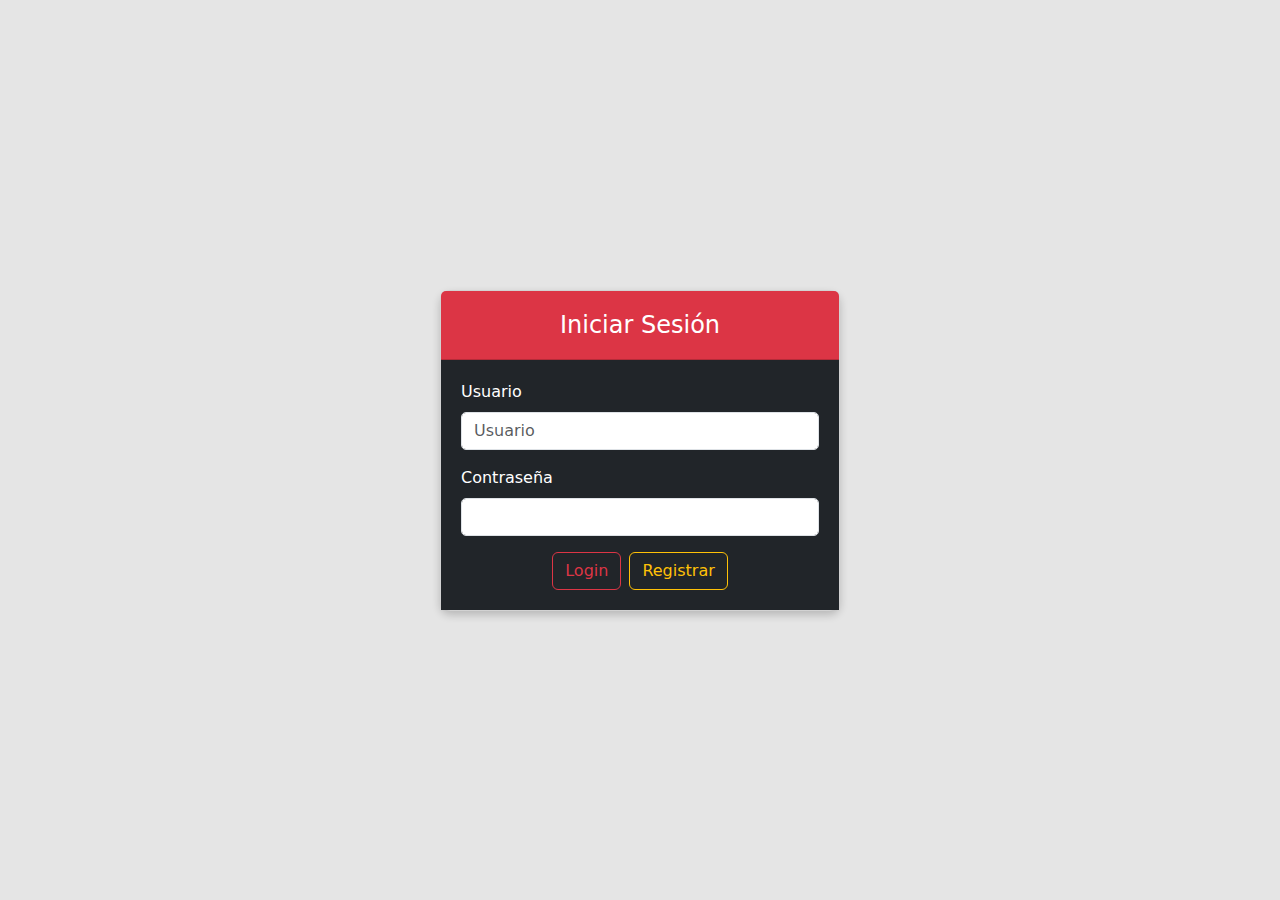
<file: index.html>
<!DOCTYPE html>
<html lang="es">
<head>
    <meta charset="UTF-8">
    <meta name="viewport" content="width=device-width, initial-scale=1.0">
    <link href="https://cdn.jsdelivr.net/npm/bootstrap@5.3.3/dist/css/bootstrap.min.css" rel="stylesheet" integrity="sha384-QWTKZyjpPEjISv5WaRU9OFeRpok6YctnYmDr5pNlyT2bRjXh0JMhjY6hW+ALEwIH" crossorigin="anonymous">
    <script src="https://cdn.jsdelivr.net/npm/bootstrap@5.3.3/dist/js/bootstrap.bundle.min.js" integrity="sha384-YvpcrYf0tY3lHB60NNkmXc5s9fDVZLESaAA55NDzOxhy9GkcIdslK1eN7N6jIeHz" crossorigin="anonymous"></script>
    <link rel="stylesheet" href="styles.css">
    <link rel="manifest" href="manifest.json">
    <title>Mi Primera PWA</title>
</head>
<body>

    <div class="login-container">
        <div class="card login-card">
            <div class="card-header text-bg-danger p-3 text-center">
                Iniciar Sesión
            </div>
            <div class="card-body text-bg-dark">
                <div class="mb-3">
                    <label for="username" class="form-label">Usuario</label>
                    <input type="text" class="form-control" id="username" placeholder="Usuario">
                </div>

                <div class="mb-3">
                    <label for="password" class="form-label">Contraseña</label>
                    <input type="password" id="password" class="form-control">
                </div>

                <div class="d-flex justify-content-center mt-3">
                    <button type="button" class="btn btn-outline-danger me-2" id="loginBtn">Login</button>
                    <button type="button" class="btn btn-outline-warning" id="registerBtn">Registrar</button>
                </div>
            </div>
        </div>
    </div>

    <script src="login.js"></script>
</body>
</html>
</file>
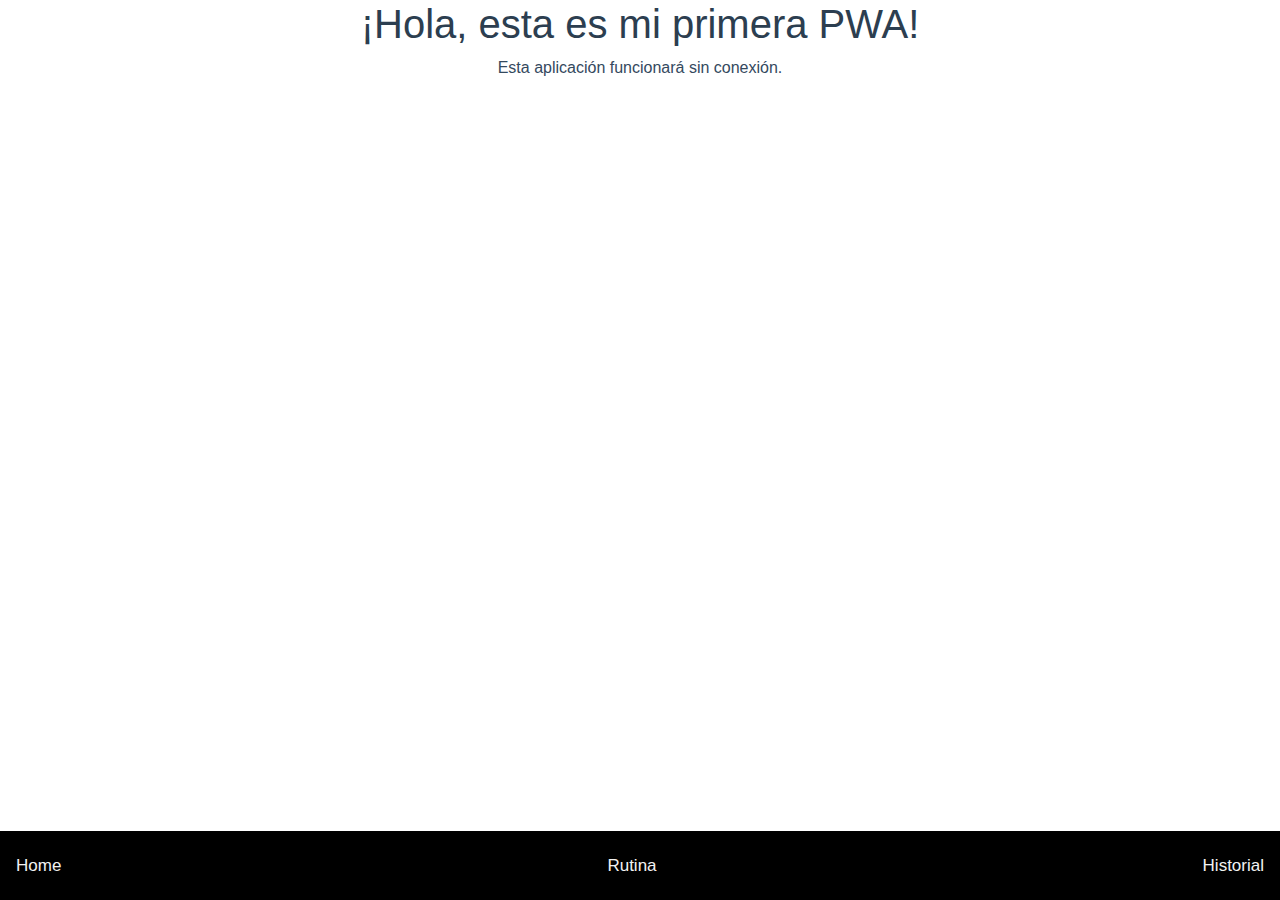
<file: pwa-prueba/index.html>
<!DOCTYPE html>
<html lang="es">
<head>
  <meta charset="UTF-8">
  <meta name="viewport" content="width=device-width, initial-scale=1.0">
  <link href="https://cdn.jsdelivr.net/npm/bootstrap@5.3.3/dist/css/bootstrap.min.css" rel="stylesheet" integrity="sha384-QWTKZyjpPEjISv5WaRU9OFeRpok6YctnYmDr5pNlyT2bRjXh0JMhjY6hW+ALEwIH" crossorigin="anonymous">
  <script src="https://cdn.jsdelivr.net/npm/bootstrap@5.3.3/dist/js/bootstrap.bundle.min.js" integrity="sha384-YvpcrYf0tY3lHB60NNkmXc5s9fDVZLESaAA55NDzOxhy9GkcIdslK1eN7N6jIeHz" crossorigin="anonymous"></script>
  <link rel="stylesheet" href="styles.css">
  <link rel="manifest" href="manifest.json">
  <title>Mi Primera PWA</title>
</head>
<body>
  <h1>¡Hola, esta es mi primera PWA!</h1>
  <p>Esta aplicación funcionará sin conexión.</p>

  <script src="app.js"></script>

  <div class="navbar" id="myNavbar">
    <a href="#home">Home</a>
    <a href="#news">Rutina</a>
    <a href="#contact">Historial</a>
  </div> 
</body>



</html>
</file>
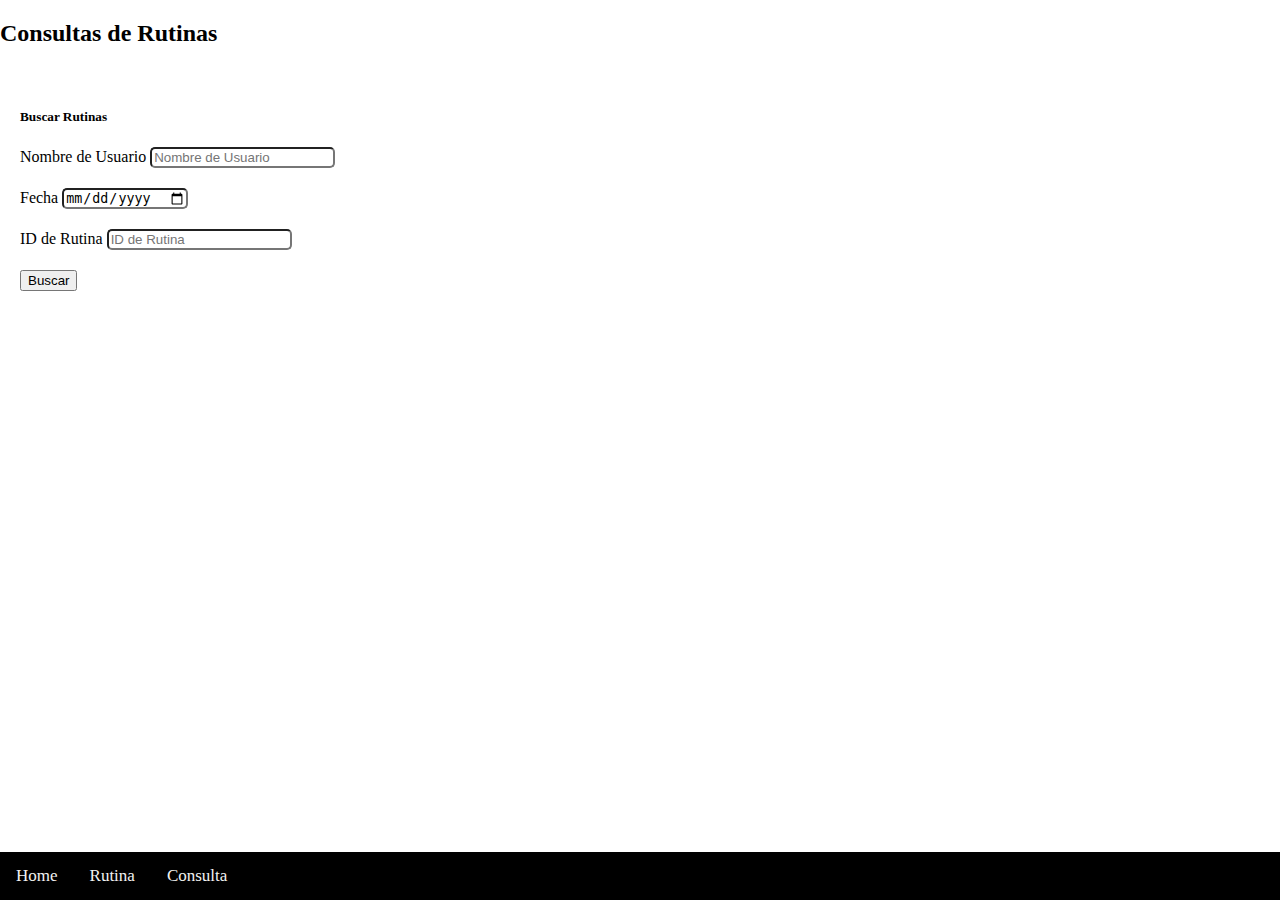
<file: consulta.html>
<!DOCTYPE html>
<html lang="es">

<head>
    <meta charset="UTF-8">
    <meta name="viewport" content="width=device-width, initial-scale=1.0">
    <title>Consultas de Rutinas</title>
    <link rel="stylesheet" href="https://maxcdn.bootstrapcdn.com/bootstrap/4.5.2/css/bootstrap.min.css">
    <script src="https://cdn.jsdelivr.net/npm/jspdf@latest/dist/jspdf.umd.min.js"></script>
    <script src="https://cdnjs.cloudflare.com/ajax/libs/jspdf-autotable/3.5.13/jspdf.plugin.autotable.min.js"></script>
    <link rel="stylesheet" href="styles.css">
    <link rel="manifest" href="manifest.json">
</head>

<body>
    <div class="container mt-4">
        <h2>Consultas de Rutinas</h2>
        <div class="card mb-3">
            <div class="card-body">
                <h5 class="card-title">Buscar Rutinas</h5>
                <form id="searchForm">
                    <div class="form-row">
                        <div class="col-md-4 mb-3">
                            <label for="username">Nombre de Usuario</label>
                            <input type="text" class="form-control" id="username" placeholder="Nombre de Usuario">
                        </div>
                        <div class="col-md-4 mb-3">
                            <label for="date">Fecha</label>
                            <input type="date" class="form-control" id="date">
                        </div>
                        <div class="col-md-4 mb-3">
                            <label for="routineId">ID de Rutina</label>
                            <input type="number" class="form-control" id="routineId" placeholder="ID de Rutina">
                        </div>
                    </div>
                    <button type="submit" class="btn btn-primary">Buscar</button>
                </form>
            </div>
        </div>

        <div id="resultsContainer"></div> <!-- Contenedor para mostrar resultados -->

    </div>

    <script>
        // Manejar la búsqueda
        document.getElementById('searchForm').addEventListener('submit', function (event) {
            event.preventDefault();

            const username = document.getElementById('username').value.trim();
            const date = document.getElementById('date').value;
            const routineId = document.getElementById('routineId').value;

            // Validar que al menos un campo esté lleno
            if (!username && !date && !routineId) {
                alert('Por favor, complete al menos un campo de búsqueda.');
                return;
            }

            fetch(`get_rutinas.php?username=${encodeURIComponent(username)}&date=${encodeURIComponent(date)}&routineId=${encodeURIComponent(routineId)}`)
                .then(response => response.json())
                .then(data => {
                    const resultsContainer = document.getElementById('resultsContainer');
                    resultsContainer.innerHTML = '';

                    if (data.success) {
                        data.rutinas.forEach(rutina => {
                            const card = document.createElement('div');
                            card.className = 'card mb-3';
                            card.innerHTML = `
                                <div class="card-body">
                                    <h5 class="card-title">ID Rutina: ${rutina.id}</h5>
                                    <h6 class="card-subtitle mb-2 text-muted">Usuario: ${rutina.nombre_completo}</h6>
                                    <p class="card-text">Fecha: ${rutina.created_at}</p>
                                    <h6 class="card-subtitle mb-2">Ejercicios:</h6>
                                    <table class="table">
                                        <thead>
                                            <tr>
                                                <th>Grupo Muscular</th>
                                                <th>Ejercicio</th>
                                                <th>Repeticiones</th>
                                                <th>Series</th>
                                            </tr>
                                        </thead>
                                        <tbody>
                                            ${rutina.ejercicios.map(ejercicio => `
                                                <tr>
                                                    <td>${ejercicio.grupo_muscular}</td>
                                                    <td>${ejercicio.ejercicio}</td>
                                                    <td>${ejercicio.repeticiones}</td>
                                                    <td>${ejercicio.series}</td>
                                                </tr>
                                            `).join('')}
                                        </tbody>
                                    </table>
                                    <button class="btn btn-success exportBtn" data-id="${rutina.id}">Exportar a PDF</button>
                                </div>
                            `;
                            resultsContainer.appendChild(card);
                        });

                        // Agregar eventos a los botones de exportación
                        document.querySelectorAll('.exportBtn').forEach(btn => {
                            btn.addEventListener('click', function () {
                                const rutinaId = this.getAttribute('data-id');
                                exportToPDF(rutinaId);
                            });
                        });
                    } else {
                        alert(data.message);
                    }
                })
                .catch(error => console.error('Error:', error));
        });

        // Función para exportar a PDF
        function exportToPDF(rutinaId) {
            const { jsPDF } = window.jspdf;
            const doc = new jsPDF();

            // Título del PDF
            doc.setFontSize(18);
            doc.text('Resumen de Rutina', 14, 20);

            // Obtener el nombre del usuario
            const card = Array.from(document.querySelectorAll('#resultsContainer .card')).find(c => {
                return c.querySelector('.card-title').innerText.includes(`ID Rutina: ${rutinaId}`);
            });

            if (card) {
                const userName = card.querySelector('.card-subtitle').innerText; // Nombre completo del usuario
                const fecha = card.querySelector('.card-text').innerText; // Fecha

                // Agregar el nombre del usuario y la fecha
                doc.setFontSize(12);
                doc.text(`Usuario: ${userName}`, 14, 30);
                doc.text(`Fecha: ${fecha}`, 14, 40);

                // Encabezados de la tabla
                const headers = [["#", "Grupo Muscular", "Ejercicio", "Repeticiones", "Series"]];
                const rows = [];

                // Recopilar datos de la tabla de ejercicios
                const exercises = card.querySelectorAll('table tbody tr');
                exercises.forEach((exercise, index) => {
                    const cols = exercise.getElementsByTagName('td');
                    const rowData = [index + 1]; // Agregar número de fila
                    for (let j = 0; j < cols.length; j++) {
                        rowData.push(cols[j].innerText);
                    }
                    rows.push(rowData);
                });

                // Añadir encabezados y filas al PDF
                doc.autoTable({
                    head: headers,
                    body: rows,
                    startY: 50, // Comenzar la tabla debajo de la fecha
                    margin: { horizontal: 10 },
                });

                // Guardar el PDF
                doc.save(`rutina_${rutinaId}.pdf`);
            } else {
                alert('No se encontró la rutina para exportar.');
            }
        }
    </script>
</body>
<div class="navbar" id="myNavbar">
    <a href="inicio.html">Home</a>
    <a href="rutina.html">Rutina</a>
    <a href="consulta.html">Consulta</a>
</div>

</html>
</file>
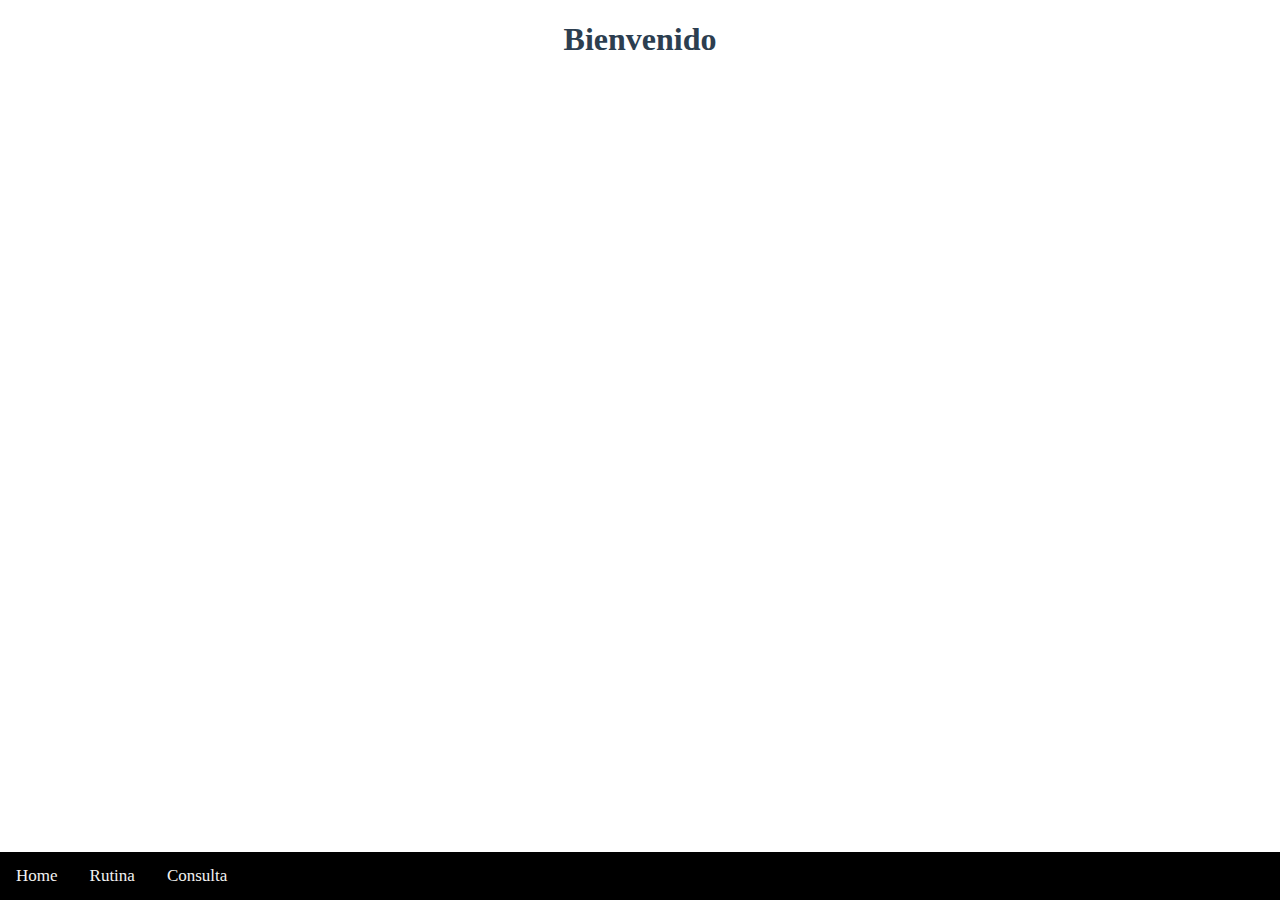
<file: inicio.html>
<!DOCTYPE html>
<html lang="en">

<head>
    <meta charset="UTF-8">
    <meta name="viewport" content="width=device-width, initial-scale=1.0">
    <link href="https://cdn.jsdelivr.net/npm/bootstrap@5.3.3/dist/css/bootstrap.min.css" rel="stylesheet"
        integrity="sha384-QWTKZyjpPEjISv5WaRU9OFeRpok6YctnYmDr5pNlyT2bRjXh0JMhjY6hW+ALEwIH" crossorigin="anonymous">
    <script src="https://cdn.jsdelivr.net/npm/bootstrap@5.3.3/dist/js/bootstrap.bundle.min.js"
        integrity="sha384-YvpcrYf0tY3lHB60NNkmXc5s9fDVZLESaAA55NDzOxhy9GkcIdslK1eN7N6jIeHz"
        crossorigin="anonymous"></script>
    <link rel="stylesheet" href="styles.css">
    <link rel="manifest" href="manifest.json">
    <title>Mi Primera PWA</title>
</head>

<body>
    <h1>
        <center>Bienvenido</center>
    </h1>


    <div class="navbar" id="myNavbar">
        <a href="inicio.html">Home</a>
        <a href="rutina.html">Rutina</a>
        <a href="consulta.html">Consulta</a>
    </div>

</body>

</html>
</file>
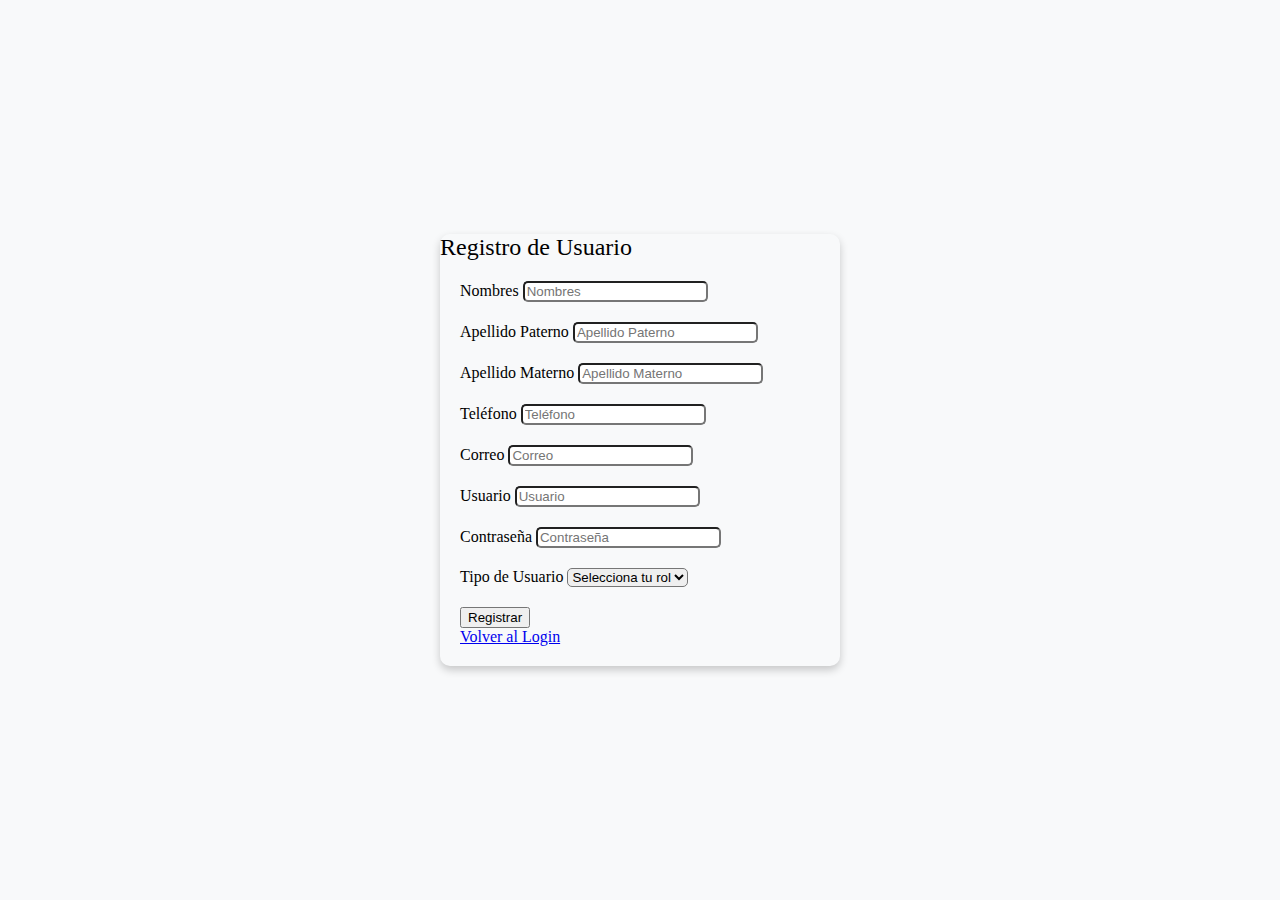
<file: registro.html>
<!DOCTYPE html>
<html lang="es">

<head>
    <meta charset="UTF-8">
    <meta name="viewport" content="width=device-width, initial-scale=1.0">
    <link href="https://cdn.jsdelivr.net/npm/bootstrap@5.3.3/dist/css/bootstrap.min.css" rel="stylesheet"
        integrity="sha384-QWTKZyjpPEjISv5WaRU9OFeRpok6YctnYmDr5pNlyT2bRjXh0JMhjY6hW+ALEwIH" crossorigin="anonymous">
    <script src="https://cdn.jsdelivr.net/npm/bootstrap@5.3.3/dist/js/bootstrap.bundle.min.js"
        integrity="sha384-YvpcrYf0tY3lHB60NNkmXc5s9fDVZLESaAA55NDzOxhy9GkcIdslK1eN7N6jIeHz"
        crossorigin="anonymous"></script>
    <link rel="stylesheet" href="styles.css">
    <title>Registro de Usuario</title>
</head>

<body>

    <div class="registro-container">
        <div class="card login-card">
            <div class="card-header text-bg-danger p-3 text-center">
                Registro de Usuario
            </div>
            <div class="card-body text-bg-dark">
                <form id="registrationForm">
                    <div class="row">
                        <div class="col-md-6 mb-3">
                            <label for="nombres" class="form-label">Nombres</label>
                            <input type="text" class="form-control" id="nombres" placeholder="Nombres" required>
                        </div>
                        <div class="col-md-6 mb-3">
                            <label for="apellidoPaterno" class="form-label">Apellido Paterno</label>
                            <input type="text" class="form-control" id="apellidoPaterno" placeholder="Apellido Paterno"
                                required>
                        </div>
                    </div>
                    <div class="row">
                        <div class="col-md-6 mb-3">
                            <label for="apellidoMaterno" class="form-label">Apellido Materno</label>
                            <input type="text" class="form-control" id="apellidoMaterno" placeholder="Apellido Materno"
                                required>
                        </div>
                        <div class="col-md-6 mb-3">
                            <label for="telefono" class="form-label">Teléfono</label>
                            <input type="text" class="form-control" id="telefono" placeholder="Teléfono" required
                                maxlength="10" pattern="\d{10}">
                        </div>
                    </div>
                    <div class="row">
                        <div class="col-md-6 mb-3">
                            <label for="correo" class="form-label">Correo</label>
                            <input type="email" class="form-control" id="correo" placeholder="Correo" required>
                            <small id="correoMessage" class="form-text text-danger"></small>
                        </div>
                        <div class="col-md-6 mb-3">
                            <label for="username" class="form-label">Usuario</label>
                            <input type="text" class="form-control" id="username" placeholder="Usuario" required>
                            <small id="usernameMessage" class="form-text text-danger"></small>
                        </div>
                    </div>
                    <div class="row">
                        <div class="col-md-6 mb-3">
                            <label for="password" class="form-label">Contraseña</label>
                            <input type="password" class="form-control" id="password" placeholder="Contraseña" required>
                        </div>
                        <div class="col-md-6 mb-3">
                            <label for="tipoUsuario" class="form-label">Tipo de Usuario</label>
                            <select class="form-control" id="tipoUsuario" required>
                                <option value="" disabled selected>Selecciona tu rol</option>
                                <option value="entrenado">Entrenado</option>
                                <option value="entrenador">Entrenador</option>
                            </select>
                        </div>
                    </div>
                    <div class="text-center mt-3">
                        <button type="submit" class="btn btn-outline-danger">Registrar</button>
                    </div>
                </form>
                <div class="text-center mt-3">
                    <a href="index.php" class="btn btn-outline-secondary">Volver al Login</a>
                </div>
            </div>
        </div>
    </div>

    <script src="registro.js"></script>
</body>

</html>
</file>
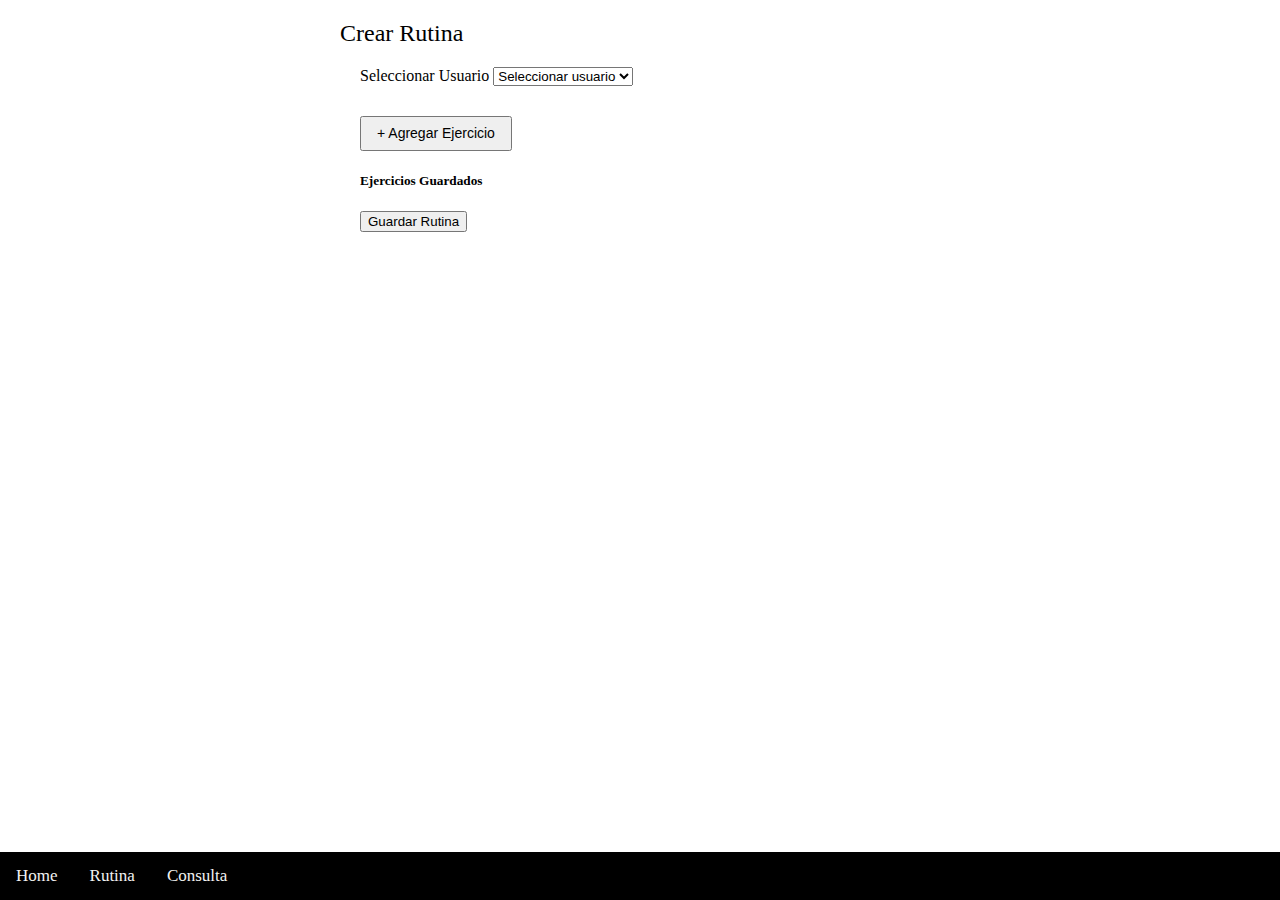
<file: rutina.html>
<!DOCTYPE html>
<html lang="es">

<head>
    <meta charset="UTF-8">
    <meta name="viewport" content="width=device-width, initial-scale=1.0">
    <link href="https://cdn.jsdelivr.net/npm/bootstrap@5.3.3/dist/css/bootstrap.min.css" rel="stylesheet"
        integrity="sha384-QWTKZyjpPEjISv5WaRU9OFeRpok6YctnYmDr5pNlyT2bRjXh0JMhjY6hW+ALEwIH" crossorigin="anonymous">
    <script src="https://cdn.jsdelivr.net/npm/bootstrap@5.3.3/dist/js/bootstrap.bundle.min.js"
        integrity="sha384-YvpcrYf0tY3lHB60NNkmXc5s9fDVZLESaAA55NDzOxhy9GkcIdslK1eN7N6jIeHz"
        crossorigin="anonymous"></script>
    <script src="https://cdnjs.cloudflare.com/ajax/libs/jspdf/2.5.1/jspdf.umd.min.js"></script>
    <script src="https://cdnjs.cloudflare.com/ajax/libs/jspdf-autotable/3.5.13/jspdf.plugin.autotable.min.js"></script>
    <link rel="stylesheet" href="styles.css">
    <link rel="manifest" href="manifest.json">
    <title>Mi Primera PWA</title>
</head>

<body>
    <div class="card routine-card text-center">
        <div class="card-header bg-primary text-white">
            Crear Rutina
        </div>
        <div class="card-body">
            <!-- Desplegable de usuarios -->
            <div class="mb-3">
                <label for="userSelect" class="form-label">Seleccionar Usuario</label>
                <select class="form-select" id="userSelect">
                    <option value="">Seleccionar usuario</option> <!-- Opción predeterminada -->
                </select>
            </div>

            <!-- Contenedor donde se irán agregando los ejercicios -->
            <div id="ejerciciosContainer"></div>

            <!-- Botón pequeño para agregar ejercicio -->
            <button type="button" class="btn btn-outline-primary add-exercise-btn" id="addExerciseBtn">
                + Agregar Ejercicio
            </button>

            <!-- Sección para ejercicios guardados -->
            <div class="saved-exercises">
                <h5>Ejercicios Guardados</h5>
                <div id="savedExercisesContainer"></div>

                <button id="saveRoutineBtn" class="btn btn-success mt-3">Guardar Rutina</button>

                <!-- Sección para mostrar el resumen de la rutina -->
                <div id="summaryContainer" class="mt-4" style="display: none;">
                    <h5 id="rutinaTitle">Rutina</h5> <!-- Aquí aparecerá el identificador de la rutina -->
                    <table class="table">
                        <thead>
                            <tr>
                                <th>Grupo Muscular</th>
                                <th>Ejercicio</th>
                                <th>Repeticiones</th>
                                <th>Series</th>
                            </tr>
                        </thead>
                        <tbody id="summaryBody">
                            <!-- Aquí se agregarán las filas con los ejercicios guardados -->
                        </tbody>
                    </table>

                    <!-- Botones para exportar y limpiar el resumen -->
                    <div class="d-flex justify-content-between mt-3">
                        <button id="exportPdfBtn" class="btn btn-primary">Exportar PDF</button>
                        <button id="clearSummaryBtn" class="btn btn-danger">Limpiar Resumen</button>
                    </div>
                </div>

            </div>
        </div>
    </div>

    <script src="script.js"></script>
</body>

<div class="navbar" id="myNavbar">
    <a href="inicio.html">Home</a>
    <a href="rutina.html">Rutina</a>
    <a href="consulta.html">Consulta</a>
</div>

</html>
</file>
<file: styles.css>
.login-container {
  height: 100vh;
  display: flex;
  justify-content: center;
  align-items: center;
  background-color: rgba(0, 0, 0, 0.1);
}

.login-card {
  width: 400px;
  box-shadow: 0 4px 8px rgba(0, 0, 0, 0.2);
}

.routine-card {
  max-width: 600px;
  margin: 20px auto;
}

.add-exercise-btn {
  margin-top: 10px;
  font-size: 14px;
  padding: 5px 15px;
  line-height: 1.5;
}

.exercise-group {
  margin-top: 20px;
  border: 1px solid #dee2e6;
  padding: 15px;
  border-radius: 8px;
}

.delete-exercise {
  font-size: 12px;
  padding: 3px 10px;
}

/* Pseudo guardado */
.saved-exercises {
  margin-top: 20px;
}

.saved-exercise-item {
  display: flex;
  justify-content: space-between;
  background-color: #f8f9fa;
  padding: 10px;
  border: 1px solid #ddd;
  margin-bottom: 5px;
  border-radius: 5px;
}
h1 {
  color: #2c3e50;
}

p {
  color: #34495e;
}

/* Place the navbar at the bottom of the page, and make it stick */
.navbar {
  background-color: #aa0f31fb;
  overflow: hidden;
  position: fixed;
  bottom: 0;
  width: 100%;
}

 /* Place the navbar at the bottom of the page, and make it stick */
 .navbar {
  background-color: #000000;
  overflow: hidden;
  position: fixed;
  bottom: 0;
  width: 100%;
}

/* Style the links inside the navigation bar */
.navbar a {
  float: left;
  display: block;
  color: #f2f2f2;
  text-align: center;
  padding: 14px 16px;
  text-decoration: none;
  font-size: 17px;
}



/* Add a green background color to the active link */
.navbar a.active {
  background-color: #04AA6D;
  color: white;
}

/* Hide the link that should open and close the navbar on small screens */
.navbar .icon {
  display: none;
} 

/*Estilo para el registro*/

/* styles.css */

/* Estilo para el contenedor del registro */
/* Estilo para el contenedor del registro */
.registro-container {
  display: flex;
  justify-content: center;
  align-items: center;
  height: 100vh; /* Ocupa toda la altura de la ventana */
  background-color: #f8f9fa; /* Color de fondo claro */
}

/* Estilo para la tarjeta del formulario de inicio de sesión */
.login-card {
  width: 100%;
  max-width: 400px; /* Ancho máximo para el inicio de sesión */
  border-radius: 10px; /* Bordes redondeados */
  box-shadow: 0 4px 8px rgba(0, 0, 0, 0.2); /* Sombra para dar profundidad */
}

/* Estilo para la tarjeta del formulario de registro */
.registro-card {
  width: 100%;
  max-width: 600px; /* Ancho máximo para el registro */
  border-radius: 10px; /* Bordes redondeados */
  box-shadow: 0 4px 8px rgba(0, 0, 0, 0.2); /* Sombra para dar profundidad */
}

/* Estilo para los encabezados */
.card-header {
  font-size: 1.5rem; /* Tamaño de fuente más grande */
}

/* Estilo para el cuerpo del formulario */
.card-body {
  padding: 20px; /* Espaciado interno */
}

/* Estilo para los campos de entrada */
.form-control {
  border-radius: 5px; /* Bordes redondeados en los campos */
}

/* Ajustar margen de los campos */
.mb-3 {
  margin-bottom: 20px; /* Espacio entre los campos */
}

/* Estilo para el enlace de volver al login */
.text-center a {
  margin-top: 10px; /* Espacio entre el botón y el enlace */
}

/* Ajustes generales del cuerpo */
.custom-body {
    padding-bottom: 70px; /* Espacio para el navbar, ajustado */
}

/* Estilos para el navbar estilo app */
.app-navbar {
    position: fixed;
    bottom: 0;
    left: 0;
    width: 100%;
    background-color: rgba(255, 255, 255, 0.9); /* Fondo semitransparente */
    box-shadow: 0 -2px 10px rgba(0, 0, 0, 0.2);
    display: flex;
    justify-content: space-around;
    align-items: center;
    height: 50px; /* Altura reducida */
    z-index: 999;
}

.app-navbar a {
    color: #343a40;
    text-decoration: none;
    text-align: center;
    flex-grow: 1;
    padding: 5px;
    font-size: 16px; /* Tamaño de fuente ajustado */
}

.app-navbar a i {
    display: block;
    font-size: 20px; /* Tamaño de ícono ajustado */
}

/* Cambia el color al hacer hover o estar activo */
.app-navbar a:hover, .app-navbar a.active {
    color: #007bff;
}

/* Ajuste para íconos en pantallas pequeñas */
@media (max-width: 768px) {
    .app-navbar a i {
        font-size: 18px; /* Ajustado para pantallas pequeñas */
    }
    .app-navbar a {
        font-size: 14px;
    }
}
.custom-body {
  padding-bottom: 80px; /* Espacio para el navbar inferior */
  padding-top: 70px; /* Espacio para la navbar superior */
  margin: 0; /* Asegúrate de que no haya margen extra */
}
/* ++++++++++++++++++++++++++++++++++++++Navbarabajo+++++++++++++++++++++++++ */
.app-navbar {
  position: fixed;
  bottom: 0;
  left: 0;
  width: 100%;
  background-color: rgba(255, 255, 255, 0.85); /* Fondo más claro */
  box-shadow: 0 -2px 5px rgba(0, 0, 0, 0.2); /* Sombra más suave */
  display: flex;
  justify-content: space-around;
  align-items: center;
  height: 50px; /* Mantener la altura reducida */
  z-index: 1000; /* Asegúrate de que esté en la parte superior */
}

.app-navbar a {
  color: #343a40;
  text-decoration: none;
  text-align: center;
  flex-grow: 1;
  padding: 5px;
  font-size: 16px; /* Tamaño de fuente */
}

.app-navbar a i {
  display: block;
  font-size: 20px; /* Tamaño de ícono */
}

/* Cambia el color al hacer hover o estar activo */
.app-navbar a:hover, .app-navbar a.active {
  color: #007bff;
}

/* Ajuste para íconos en pantallas pequeñas */
@media (max-width: 768px) {
  .app-navbar a i {
      font-size: 18px; /* Tamaño ajustado para pantallas pequeñas */
  }
  .app-navbar a {
      font-size: 14px;
  }
}

/* Ocultar navbar en scroll down */
body {
  margin: 0;
  overflow-x: hidden; /* Evitar scroll horizontal */
}


/* Estilos personalizados */
.custom-body {
    padding-bottom: 80px; /* Espacio para el navbar */
    margin: 0; /* Eliminar márgenes extras */
}

/* Navbar estilo aplicación */
.app-navbar {
    position: fixed;
    bottom: 0;
    left: 0;
    right: 0;
    display: flex;
    justify-content: space-around;
    background-color: #ffffff; /* Color de fondo */
    border-top: 1px solid #ccc; /* Línea superior */
    padding: 10px 0;
    box-shadow: 0 -2px 5px rgba(0, 0, 0, 0.1); /* Sombra */
    z-index: 1000; /* Asegurar que esté encima de otros elementos */
}

.app-navbar a {
    text-align: center;
    color: #333; /* Color del texto */
    text-decoration: none; /* Sin subrayado */
}

.app-navbar a:hover {
    color: #007bff; /* Color al pasar el ratón */
}

.app-navbar a.active {
    font-weight: bold; /* Resaltar el enlace activo */
    color: #007bff; /* Color del enlace activo */
}

/* ++++++++++++++++++++++++++++++++++++++++La barra de arriba++++++++++++++++++++++++++++++++++++++*/
.navbar-unique {
  background-color: rgba(228, 41, 41, 0.603); /* Fondo semitransparente */
  box-shadow: 0 2px 10px rgba(0, 0, 0, 0.2); /* Sombra más pronunciada */
  padding: 10px 20px; /* Espaciado en la navbar */
  z-index: 1030; /* Asegurar que esté por encima de otros elementos */
}

.navbar-user-container {
  display: flex;
  align-items: center; /* Centrar verticalmente */
}

.navbar-username {
  margin-right: 15px; /* Espaciado entre el nombre y el icono */
  font-weight: bold; /* Hacer el nombre más prominente */
}

/* Ajustes para ser responsivo */
@media (max-width: 768px) {
  .navbar-unique {
      padding: 5px 10px; /* Espaciado para pantallas pequeñas */
  }
}
</file>
<file: pwa-prueba/styles.css>
body {
  font-family: Arial, sans-serif;
  text-align: center;

  background-color: #ffffff;
}

h1 {
  color: #2c3e50;
}

p {
  color: #34495e;
}

/* Place the navbar at the bottom of the page, and make it stick */
.navbar {
  background-color: #aa0f31fb;
  overflow: hidden;
  position: fixed;
  bottom: 0;
  width: 100%;
}

 /* Place the navbar at the bottom of the page, and make it stick */
 .navbar {
  background-color: #000000;
  overflow: hidden;
  position: fixed;
  bottom: 0;
  width: 100%;
}

/* Style the links inside the navigation bar */
.navbar a {
  float: left;
  display: block;
  color: #f2f2f2;
  text-align: center;
  padding: 14px 16px;
  text-decoration: none;
  font-size: 17px;
}



/* Add a green background color to the active link */
.navbar a.active {
  background-color: #04AA6D;
  color: white;
}

/* Hide the link that should open and close the navbar on small screens */
.navbar .icon {
  display: none;
}
</file>
